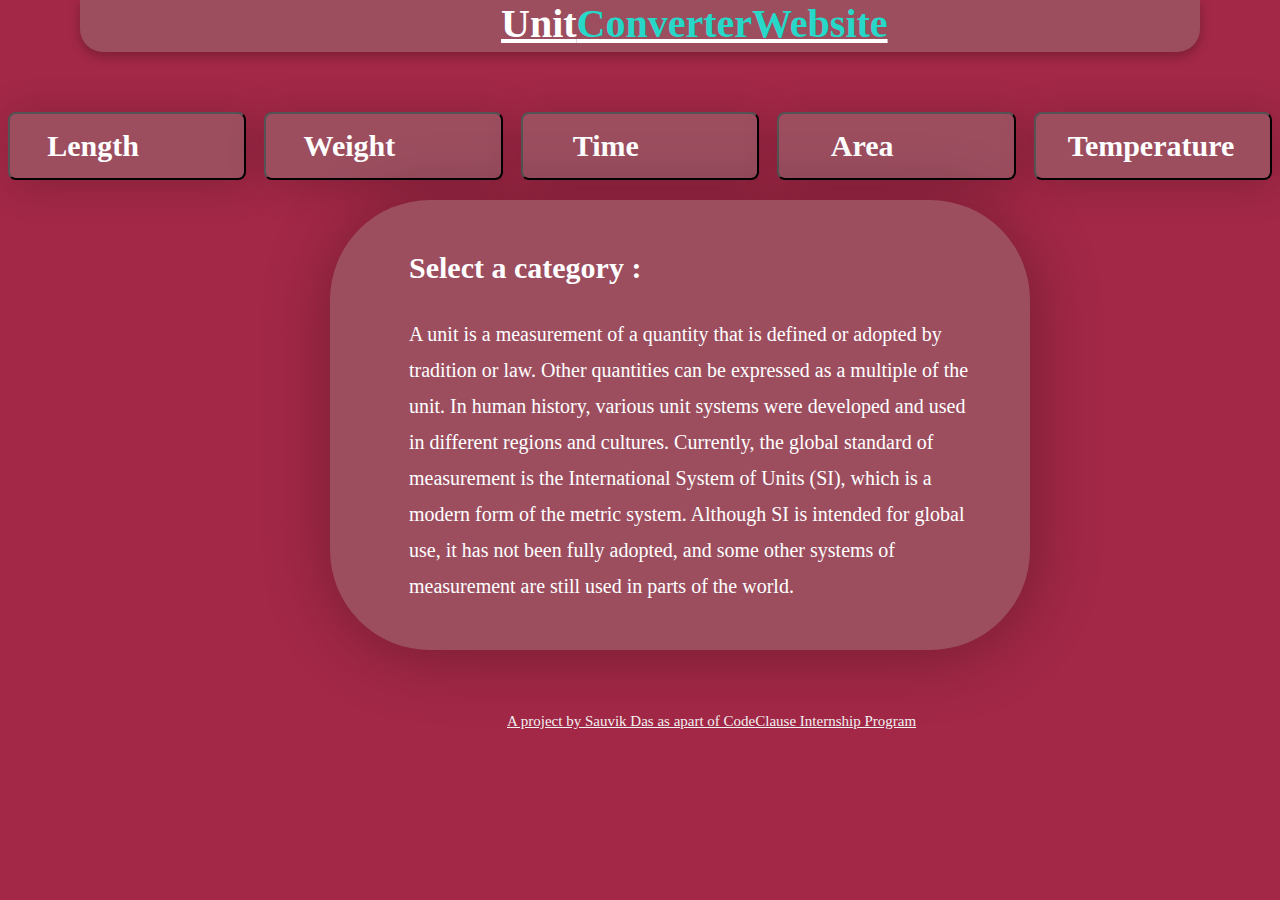
<file: index.html>
<!DOCTYPE html>
<html lang="en">
<head>
    <meta charset="UTF-8">
    <meta http-equiv="X-UA-Compatible" content="IE=edge">
    <meta name="viewport" content="width=device-width, initial-scale=1.0">
    <link rel="stylesheet" href="style.css">

    <script src="index.js"></script>

    <title>Unit Converter</title>

</head>
<body link="blue" alink="green" vlink="#ffffff">
    <div class="container">
        <div class="unitconverter"><p class="mhead">
            <a href="index.html" onclick="home()" class="unitc" > <span style="color: #ffffff;">Unit</span><span style="color: #27d8c9;">ConverterWebsite</span></a>

        </p></div>
        <div class="category">
            <button class="cts" onclick="length()"><p  class="cname">Length</p></button>
            <button class="cts" onclick="mass()"><p class="cname" > Weight</p></button>
            <button class="cts" onclick="time()"><p class="cname" >Time</p></button>
            <button class="cts" onclick="area()"><p class="cname"> Area</p></button>
            <button class="cts" onclick="temp()"><p class="cname">Temperature</p></button>
        </div>
        <div class="cbox">
        <div class="textab">
            <!-- <h2>Heyy!!</h2> -->
            <h3>Select a category : </h3>
            <p class="tx">A unit is a measurement of a quantity that is defined or adopted by tradition or law. Other quantities can be expressed as a multiple of the unit.
                In human history, various unit systems were developed and used in different regions and cultures. Currently, the global standard of measurement is the International System of Units (SI), which is a modern form of the metric system. Although SI is intended for global use, it has not been fully adopted, and some other systems of measurement are still used in parts of the world.</p>
            </div>
        </div>

    </div>
    <footer>
        <div class="footer"><p><a href="https://www.linkedin.com/in/sauvik-das-0a8a67244" class="linkedin" target="_blank"> A project by  Sauvik Das as apart of CodeClause Internship Program</a></p></div>
    </footer>

</body>
</html>
</file>
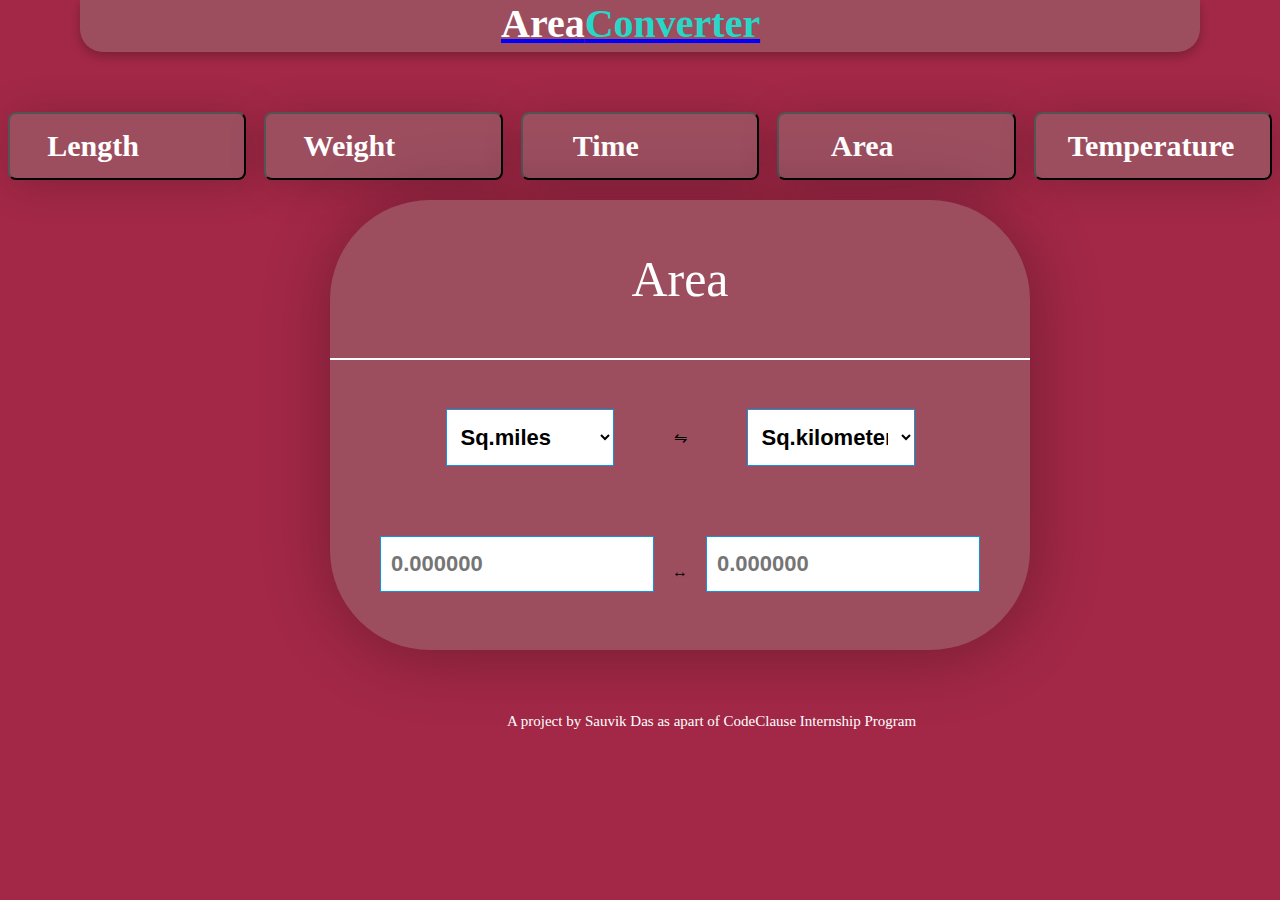
<file: area.html>
<!DOCTYPE html>
<html lang="en">
<head>
    <meta charset="UTF-8">
    <meta http-equiv="X-UA-Compatible" content="IE=edge">
    <meta name="viewport" content="width=device-width, initial-scale=1.0">
    <link rel="stylesheet" href="style.css">


    <script src="index.js"></script>
    <script src="demo.js"></script>
    <title>AreaConverter</title>

</head>
<body link="blue" alink="green" vlink="#ffffff">
    <div class="container">
        <div class="unitconverter"><p class="mhead">
            <a href="index.html" onclick="home()"  > <span style="color: #ffffff;">Area</span><span style="color: #27d8c9;">Converter</span></a>

        </p></div>
        <div class="category">
            <button class="cts" onclick="length()"><p  class="cname">Length</p></button>
            <button class="cts" onclick="mass()"><p class="cname" > Weight</p></button>
            <button class="cts" onclick="time()"><p class="cname" >Time</p></button>
            <button class="cts" onclick="area()"><p class="cname"> Area</p></button>
            <button class="cts" onclick="temp()"><p class="cname">Temperature</p></button>
        </div>
       
        <div class="cbox">
            <div class="cons">
                <p>Area</p>
            </div>
            <div class="cons1">
            <select  id="ainput-type" onscroll="area()" onclick="area()">
                <option value="smi">Sq.miles</option>
                <option value="skm">Sq.kilometer</option>
                <option value="sme">Sq.meter</option>
            </select>
            <span class="arrow">&#8651;</span>
            <select  id="aresult-type" onscroll="area()" onclick="area()" >
                <option value="skm">Sq.kilometer</option>
                <option value="smi">Sq.miles</option>
                <option value="sme">Sq.meter</option>
    
            </select>
            </div>

            <div class="cons2">
             <input type="text" placeholder="0.000000" id="ainput" oninput="area()"  onclick="area()">
             <span>&#8596</span>
             <input type="text" placeholder="0.000000" id="aresult" oninput="area()" onclick="area()">
            </div>

        </div>
    </div>
<footer>
    <div class="footer"><p> A project by  Sauvik Das as apart of CodeClause Internship Program</p></div>
</footer>

</body>
</html>
</file>
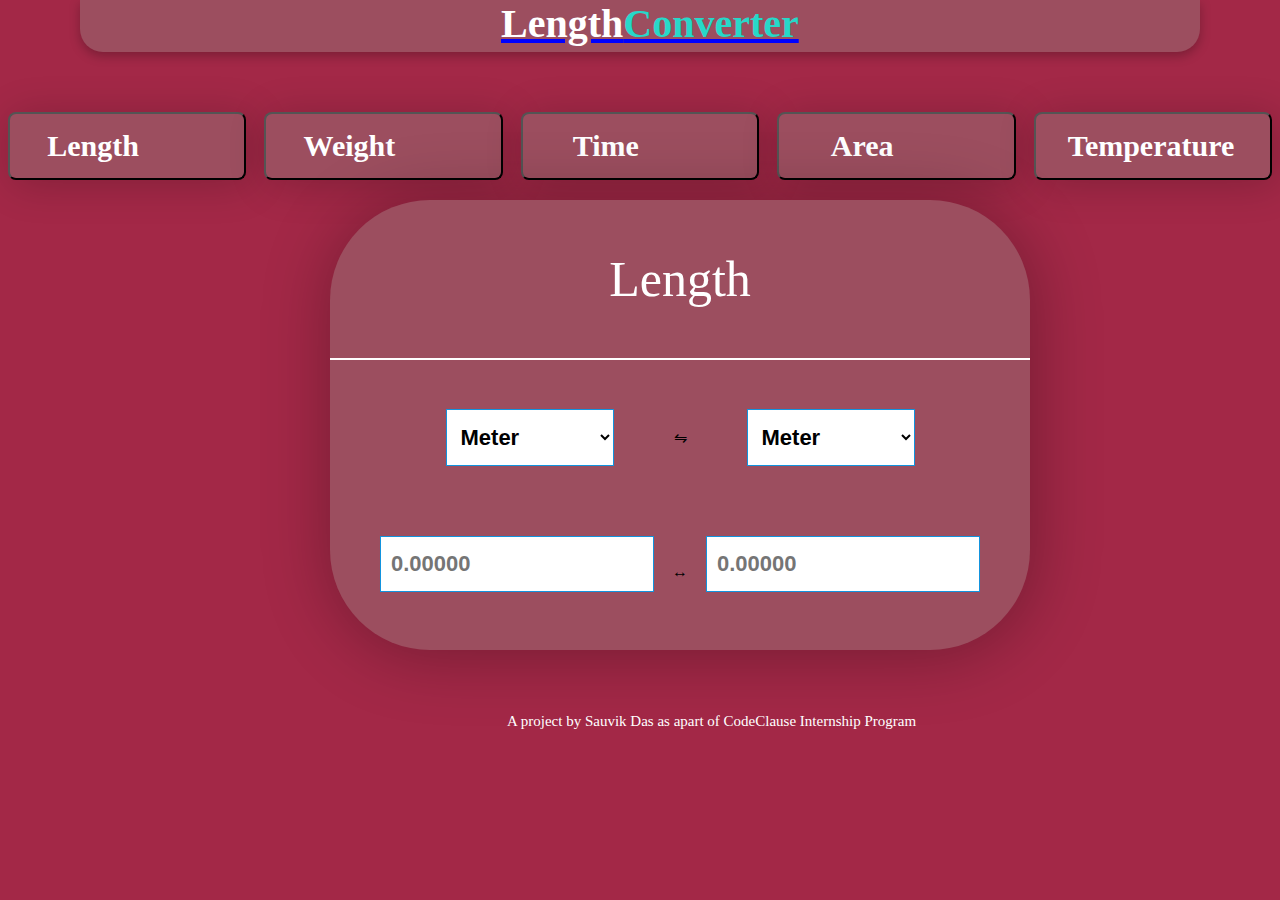
<file: length.html>
<!DOCTYPE html>
<html lang="en">
<head>
    <meta charset="UTF-8">
    <meta http-equiv="X-UA-Compatible" content="IE=edge">
    <meta name="viewport" content="width=device-width, initial-scale=1.0">
    <link rel="stylesheet" href="style.css">



    <title>LengthConverter</title>

</head>
<body link="blue" alink="green" vlink="#ffffff">
    <div class="container">
        <div class="unitconverter"><p class="mhead">
            <a href="index.html" onclick="home()"  > <span style="color: #ffffff;">Length</span><span style="color: #27d8c9;">Converter</span></a>

        </p></div>
        <div class="category">
            <button class="cts" onclick="length()"><p  class="cname">Length</p></button>
            <button class="cts" onclick="mass()"><p class="cname" > Weight</p></button>
            <button class="cts" onclick="time()"><p class="cname" >Time</p></button>
            <button class="cts" onclick="area()"><p class="cname"> Area</p></button>
            <button class="cts" onclick="temp()"><p class="cname">Temperature</p></button>
        </div>
        <div class="cbox">
            <div class="cons">
                <p>Length</p>
            </div>
            <div class="cons1">
            <select  id="linput-type">
                <option value="meter">Meter</option>
                <option value="millimeter">Millimeter</option>
                <option value="centimeter">Centimeter</option>
                <option value="kilometer">Kilometer</option>
                <option value="mile">Mile</option>
                <option value="yard">Yard</option>
    
            </select>
            <span class="arrow">&#8651;</span>
            <select  id="lresult-type">
                <option value="meter">Meter</option>
                <option value="millimeter">Millimeter</option>  
                <option value="centimeter">Centimeter</option>
                <option value="kilometer">Kilometer</option>
                <option value="mile">Mile</option>
                <option value="yard">Yard</option>
            </select>
            </div>
            
            <div class="cons2"> 
            <input type="text" placeholder="0.00000" id="linput" onscroll="l()" onclick="l()">
            <span>&#8596</span>
            <input type="text" placeholder="0.00000" id="lresult">
        </div> 
           
        </div>
    </div>
<footer>
    <div class="footer"><p> A project by  Sauvik Das as apart of CodeClause Internship Program</p></div>
</footer>
<script src="index.js"></script>
</body>
</html>
</file>
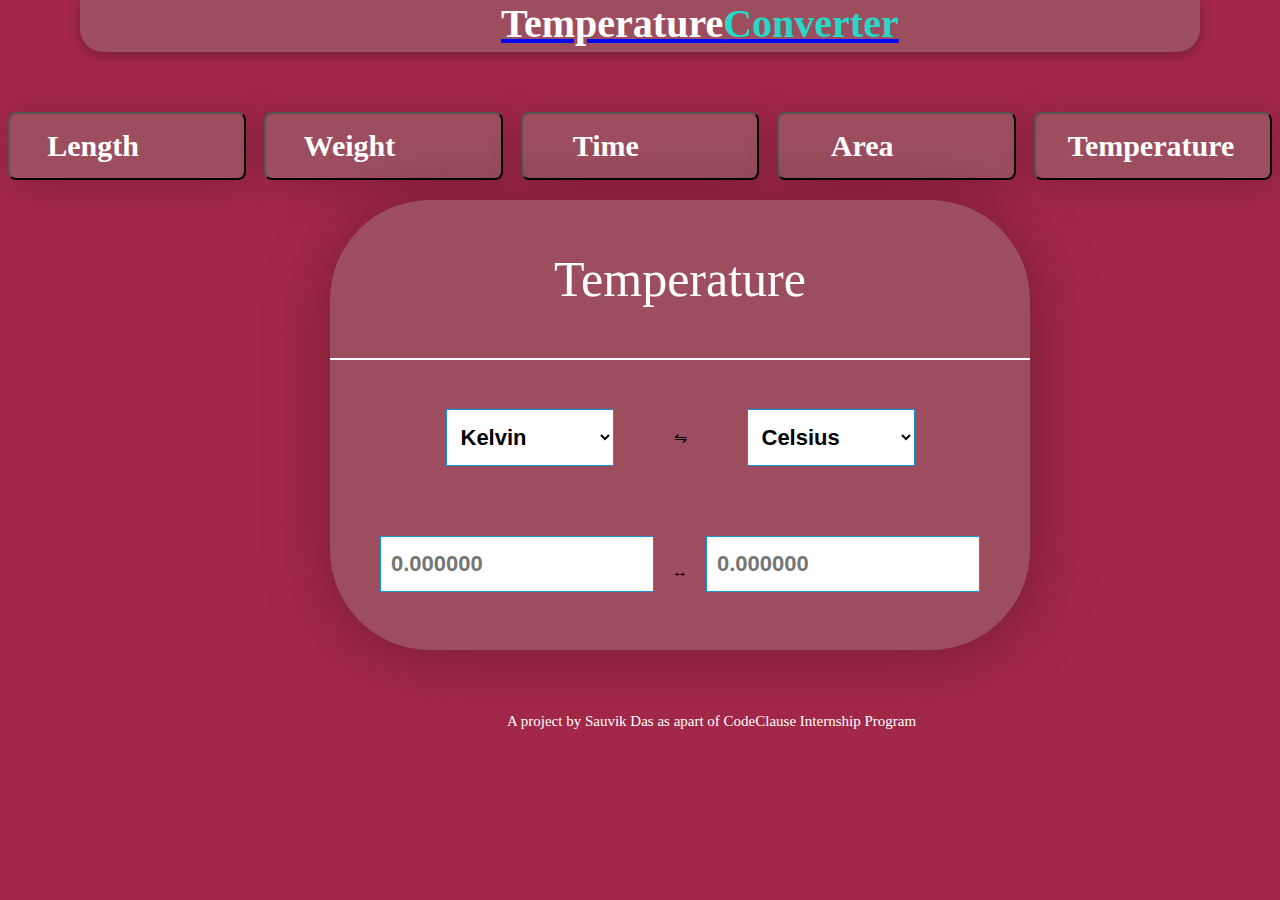
<file: temperature.html>
<!DOCTYPE html>
<html lang="en">
<head>
    <meta charset="UTF-8">
    <meta http-equiv="X-UA-Compatible" content="IE=edge">
    <meta name="viewport" content="width=device-width, initial-scale=1.0">
    <link rel="stylesheet" href="style.css">


    <script src="index.js"></script>
    <title>Temperature Converter</title>

</head>
<body link="blue" alink="green" vlink="#ffffff">
    <div class="container">
        <div class="unitconverter"><p class="mhead">
            <a href="index.html" onclick="home()"  > <span style="color: #ffffff;">Temperature</span><span style="color: #27d8c9;">Converter</span></a>

        </p></div>
        <div class="category">
            <button class="cts" onclick="length()"><p  class="cname">Length</p></button>
            <button class="cts" onclick="mass()"><p class="cname" > Weight</p></button>
            <button class="cts" onclick="time()"><p class="cname" >Time</p></button>
            <button class="cts" onclick="area()"><p class="cname">Area</p></button>
            <button class="cts" onclick="temp()"><p class="cname">Temperature</p></button>
        </div>
        <div class="cbox">
            <div class="cons">
                <p>Temperature</p>
            </div>
            <div class="cons1">
            <select  id="tinput-type" onscroll="t()" onclick="t()">
                <option value="kel">Kelvin</option>
                <option value="cel">Celsius</option>
                <option value="far">Farenheit</option>
            </select>
            <span class="arrow">&#8651;</span>
            <select  id="tresult-type" onscroll="t()" onclick="t()">
              <option value="cel">Celsius</option>
              <option value="kel">Kelvin</option>
              <option value="far">Farenheit</option>
    
            </select>
            </div>

            <div class="cons2">
            <input type="text" placeholder="0.000000" id="tinput" oninput="t()" onclick="t()">
            <span>&#8596</span>
            <input type="text" placeholder="0.000000" id="tresult" oninput="t()" onclick="t()">
            </div>
        </div>
    </div>
<footer>
    <div class="footer"><p> A project by  Sauvik Das as apart of CodeClause Internship Program</p></div>
</footer>

</body>
</html>
</file>
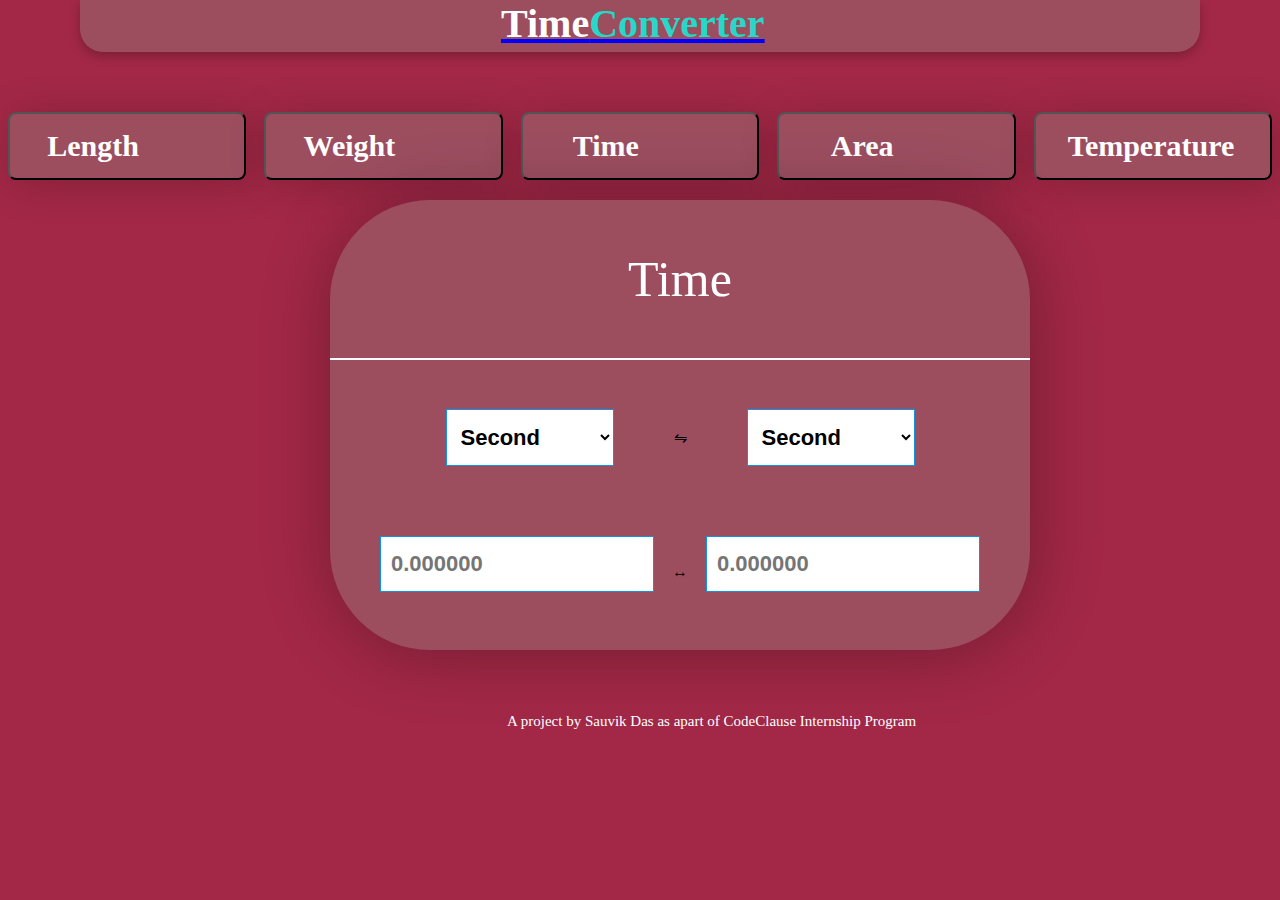
<file: time.html>
<!DOCTYPE html>
<html lang="en">
<head>
    <meta charset="UTF-8">
    <meta http-equiv="X-UA-Compatible" content="IE=edge">
    <meta name="viewport" content="width=device-width, initial-scale=1.0">
    <link rel="stylesheet" href="style.css">


    <script src="index.js"></script>
    <title>TimeConverter</title>

</head>
<body link="blue" alink="green" vlink="#ffffff">
    <div class="container">
        <div class="unitconverter"><p class="mhead">
            <a href="index.html" onclick="home()"  > <span style="color: #ffffff;">Time</span><span style="color: #27d8c9;">Converter</span></a>

        </p></div>
        <div class="category">
            <button class="cts" onclick="length()"><p  class="cname">Length</p></button>
            <button class="cts" onclick="mass()"><p class="cname" > Weight</p></button>
            <button class="cts" onclick="time()"><p class="cname" >Time</p></button>
            <button class="cts" onclick="area()"><p class="cname"> Area</p></button>
            <button class="cts" onclick="temp()"><p class="cname">Temperature</p></button>
        </div>
        <div class="cbox">
            <div class="cons">
                <p>Time</p>
            </div>
            <div class="cons1">
            <select  id="tiinput-type" onscroll="ti()" onclick="ti()">
                <option value="second">Second</option>
                <option value="day">Day</option>
                <option value="minute">Minute</option>
                <option value="hour">Hour</option>
                <option value="week">Week</option>
                <option value="month">Month</option>
                <option value="year">Year</option>
            </select>
            <span class="arrow">&#8651;</span>
            <select  id="tiresult-type" onscroll="ti()" onclick="ti()">
                <option value="second">Second</option>
                <option value="day">Day</option>
                <option value="minute">Minute</option>
                <option value="hour">Hour</option>
                <option value="week">Week</option>
                <option value="month">Month</option>
                <option value="year">Year</option>
            </select>  
            </div>
            <div class="cons2">
            <input type="text" placeholder="0.000000" id="tiinput" oninput="ti()" onclick="ti()">
            <span>&#8596</span>
            <input type="text" placeholder="0.000000" id="tiresult" oninput="ti()" onclick="ti()">
            </div>
        </div>
    </div>
<footer>
    <div class="footer"><p> A project by  Sauvik Das as apart of CodeClause Internship Program</p></div>
</footer>

</body>
</html>
</file>
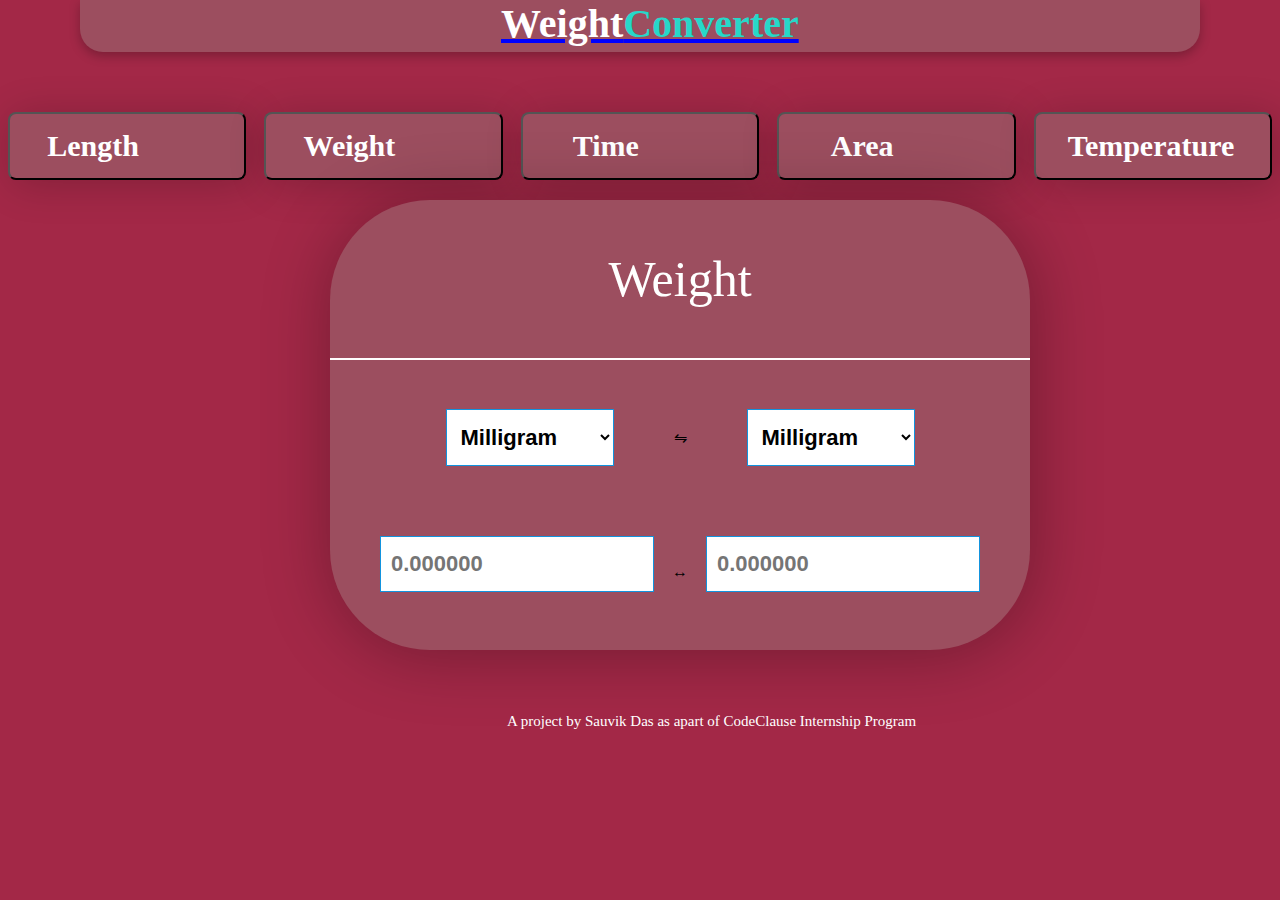
<file: weight.html>
<!DOCTYPE html>
<html lang="en">
<head>
    <meta charset="UTF-8">
    <meta http-equiv="X-UA-Compatible" content="IE=edge">
    <meta name="viewport" content="width=device-width, initial-scale=1.0">
    <link rel="stylesheet" href="style.css">

    <script src="index.js"></script>

    <title>Weight Converter</title>

</head>
<body link="blue" alink="green" vlink="#ffffff">
    <div class="container">
        <div class="unitconverter"><p class="mhead">
            <a href="index.html" onclick="home()"  > <span style="color: #ffffff;">Weight</span><span style="color: #27d8c9;">Converter</span></a>
        </p></div>
        <div class="category">
            <button class="cts" onclick="length()"><p  class="cname">Length</p></button>
            <button class="cts" onclick="mass()"><p class="cname" > Weight</p></button>
            <button class="cts" onclick="time()"><p class="cname" >Time</p></button>
            <button class="cts" onclick="area()"><p class="cname"> Area</p></button>
            <button class="cts" onclick="temp()"><p class="cname">Temperature</p></button>
        </div>
        <div class="cbox">
            <div class="cons">
                <p>Weight</p>
            </div>
            <div class="cons1">
        <select  id="minput-type" onscroll="m()" onclick="m()">
            <option value="milligram">Milligram</option>
            <option value="centigram">Centigram</option>
            <option value="gram">Gram</option>
            <option value="kilogram">Kilogram</option>
        </select>
        <span class="arrow">&#8651;</span>
        <select  id="mresult-type" onscroll="m()" onclick="m()">
            <option value="milligram">Milligram</option>
            <option value="centigram">Centigram</option>
            <option value="gram">Gram</option>
            <option value="kilogram">Kilogram</option>

        </select>  
        </div>
        <div class="cons2">
            <input type="text" placeholder="0.000000" id="minput" onclick="m()" oninput="m()">
            <span>&#8596</span>
        <input type="text" placeholder="0.000000" id="mresult" onclick="m()" oninput="m()">
        </div>
        </div>
    </div>
<footer>
    <div class="footer"><p>A project by  Sauvik Das as apart of CodeClause Internship Program</p></div>
</footer>

</body>
</html>
</file>
<file: style.css>
.unitconverter{
    position: absolute;
width: 1120px;
height: 52px;
left: calc(50% - 1120px/2);
top: 0px;

background: #9c4e5f;
box-shadow: 0px 4px 11px rgba(0, 0, 0, 0.25);
border-radius: 0px 0px 23px 23px;
}

.mhead{
    /* UnitConverter */
position: absolute;
width: 279px;
/* height: 48px; */
left: calc(50% - 279px/2 + 0.5px);
top: -40px;

font-family: 'Inter';
font-style: normal;
font-weight: 700;
font-size: 40px;
line-height: 48px;

color: #EEF0EC;
}

.category{
    display: flex;
    flex-direction: row;
    align-items: flex-start; 
 /* padding: 16px 32px; */
    padding-top: 6.5rem;
    /* padding-left: 8rem; */
    gap: 18px; 
    height: 485px;
/*
 width: 266px; 
 top: 80rem;
 height: 268px;  */
}

.cts{
    
    display: flex;
    flex-direction: row;
    align-items: center;
    padding: 16px 32px;
    gap: 8px;
    
    cursor: pointer;
    width: 251px;
    height: 68px;
    left: 80px;
    top: 16px;
    background: #9c4e5f;
    box-shadow: 5px 4px 41px rgba(0, 0, 0, 0.2);
    border-radius: 8px;
}

.cname{
width: 102px;
height: 36px;

font-family: 'Inter';
font-style: normal;
font-weight: 600;
font-size: 30px;
line-height: 36px;

color: #FFFFFF;

}

.cts:hover{
    background:#27d8c9;
}
.cts::after{
    background: #9c4e5f;
}
.cts::before{
    background: #9c4e5f;
}

.cbox{
    position: absolute;
width: 700px;
height: 450px;
left: 330px; 
top: 200px;

background: #9c4e5f;
box-shadow: 2px 4px 69px rgba(0, 0, 0, 0.3);
border-radius: 100px 100px 100px 100px;
}
.cons{
    display: flex;
    justify-content:center;
/* align-items:; */
padding-top: 0px;
color:#ffffff;
font-size: 50px;
border-bottom: 2px solid #ffffff;
/* border-radius: 3px; */
}
.cons2{
    display: flex;
    justify-content:center;
align-items:center;
/* width:200px;
height: 200px; */
padding-top: 70px;
gap: 18px;

}
.cons1{
    display: flex;
    justify-content:center;
align-items:center;
padding-top: 45px;
margin-top: 4px;
gap:60px;
}

.arrow{
    size: 20px;
}

#linput-type,#lresult-type,#tinput-type,#tresult-type,#minput-type,#mresult-type,#tiinput-type,#tiresult-type,#ainput-type,#aresult-type{
    width: 24%;
	border: 1px solid #1293de;
	background: #ffffff;
	font-size: 22px;
	padding: 14px 10px;
	font-weight: 620;
}
#linput,#lresult,#tinput,#tresult,#tiinput,#tiresult,#minput,#mresult,#ainput,#aresult{
    width: 36%;
    /* height:25px; */
    color: #000000;
	border: 1px solid #1293de;
	background: #ffffff;
	font-size: 22px;
	padding: 14px 10px;
	font-weight: bold;
	margin-bottom: 16px;
}

.textab{
    margin-left: 79px;
  width: 80%;
  /* padding-left: 03px; */
  padding-top: 20px;

}

h2{
    /* font-size: 35px;
    color: #EEF0EC; */
    color: #ffffff;
    font-family: 'Inter';
font-style: normal;
font-weight: 600;
font-size: 30px;
line-height: 36px;
}
h3{
    color: #ffffff;
    font-family: 'Inter';
font-style: normal;
font-weight: 600;
font-size: 30px;
line-height: 36px;
} 
.tx{
    color: #ffffff;
    font-family: 'Inter';
font-style: normal;
font-weight: 450;
font-size: 20px;
line-height: 36px;
}



.footer{
    position: absolute;
width: 450px;
top: 700px;
/* height: 12px; */
left: 507px; 
/* bottom: 24px; */

font-family: 'Inter';
font-style: normal;
font-weight: 400;
font-size: 15px;
line-height: 12px;

color: #ffffff;
}

a.linkedin{
    color: #f1f1f1;
}
a.linkedin:visited{
    color: #ffffff;
}
a.linkedin::before{
    color: #ffffff;
}
a.unitc{
    color: #ffffff;
}
a.unitc:visited{
    color: #ffffff;
}
a.unitc::before{
    color: #ffffff;
}

.container{
    background-color:#a32847;
}
body{
    background-color:#a32847;
}
</file>
